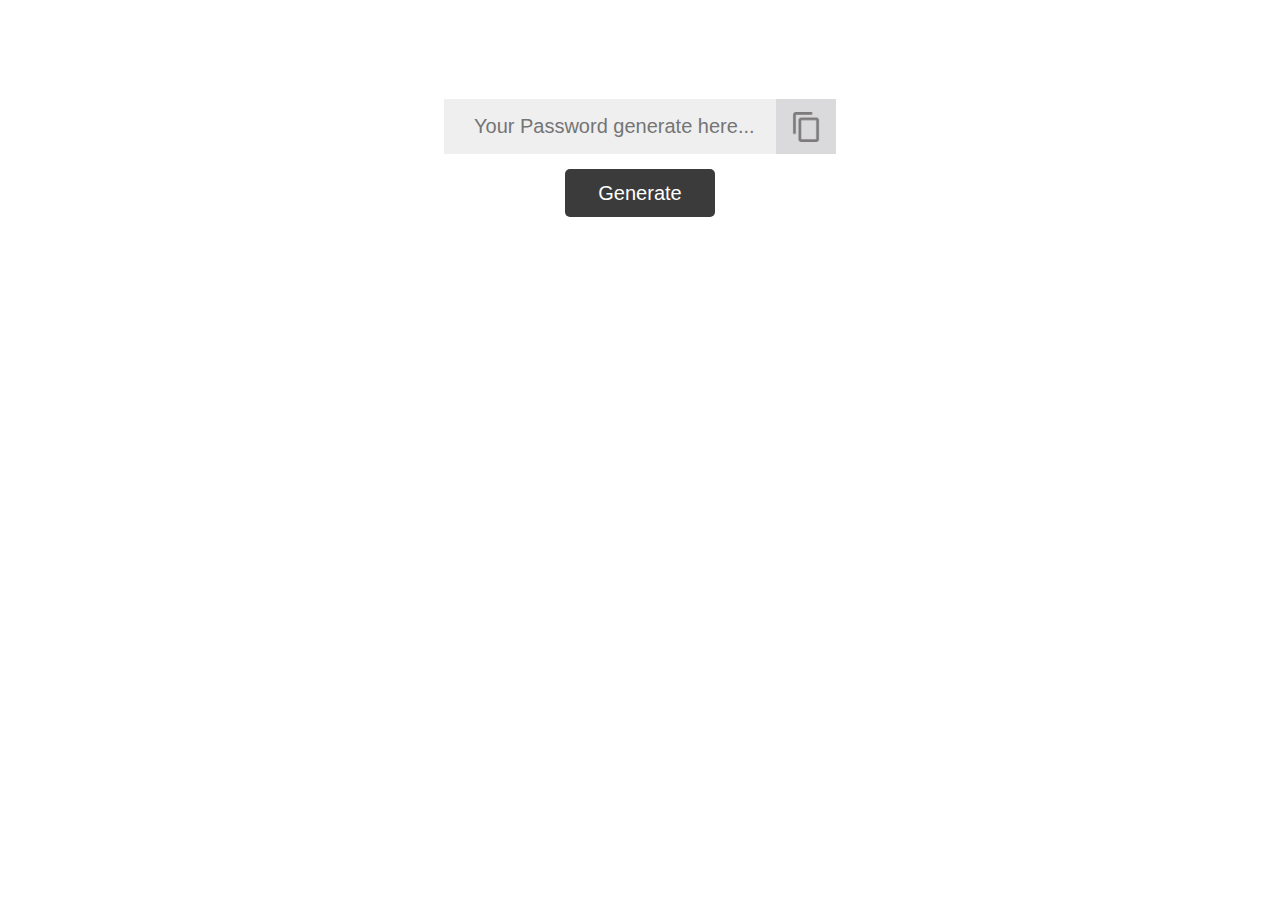
<file: index.html>
<!DOCTYPE html>
<html lang="en">
<head>
  <meta charset="UTF-8">
  <meta http-equiv="X-UA-Compatible" content="IE=edge">
  <meta name="viewport" content="width=device-width, initial-scale=1.0">
  <title>Take Your Password</title>
  <link rel="stylesheet" href="PassGenerator.css">
</head>
<body>
  <div class="main">
    <div class="label-copy">
    <input type="text" class="passwordBoard" readOnly="true" placeholder="Your Password generate here..."><div class="copy"><img src="logos/copy.png" height="30px"> <div class="arrow"></div>
    <div class="notice">Copied!</div></div>
     
  </div>
    <lable class="copied"></lable>
    <button class="generate">Generate</button>
  </div>
  <script src="PassGenerator.js"></script>
</body>
</html>
</file>
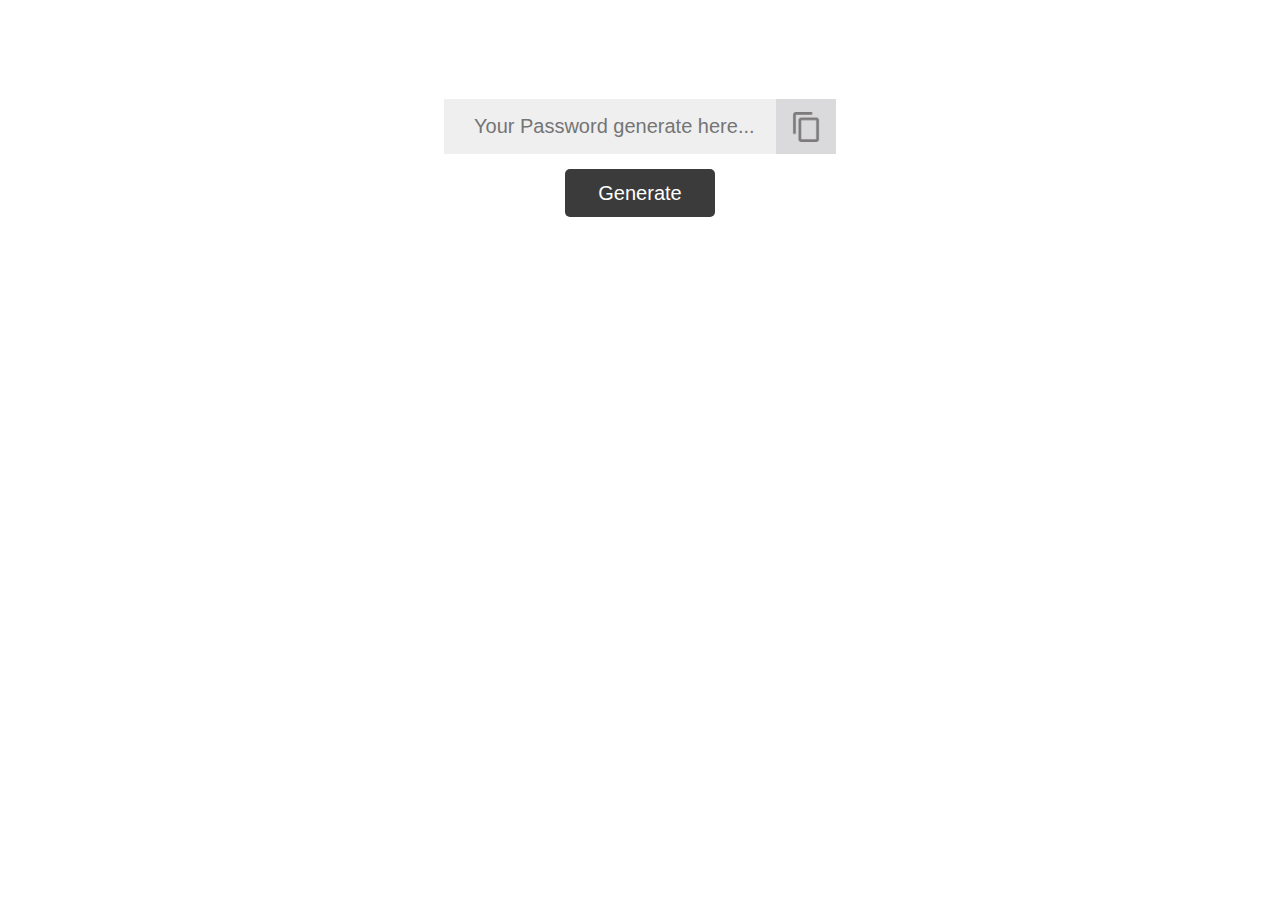
<file: PassGenerator.html>
<!DOCTYPE html>
<html lang="en">
<head>
  <meta charset="UTF-8">
  <meta http-equiv="X-UA-Compatible" content="IE=edge">
  <meta name="viewport" content="width=device-width, initial-scale=1.0">
  <title>Take Your Password</title>
  <link rel="stylesheet" href="PassGenerator.css">
</head>
<body>
  <div class="main">
    <div class="label-copy">
    <input type="text" class="passwordBoard" readOnly="true" placeholder="Your Password generate here..."><div class="copy"><img src="logos/copy.png" height="30px"> <div class="arrow"></div>
    <div class="notice">Copied!</div></div>
     
  </div>
    <lable class="copied"></lable>
    <button class="generate">Generate</button>
  </div>
  <script src="PassGenerator.js"></script>
</body>
</html>
</file>
<file: PassGenerator.css>
body{
  display: flex;
  justify-content: center;
  align-items: center;
}

.copy{
  position: relative;
  display: flex;
  justify-content: center;
  align-items: center;
  height:55px;
  width:60px;
  background-color: rgb(218, 218, 221);
}
.copied{
  margin-top: 5px;
  opacity: 0;
}
.label-copy{
  position:relative;
  display: flex;
}
.main{
  height:300px;
  
  display: flex;
  flex-direction: column;
  justify-content: center;
  align-items: center;
}
.notice{
  background-color: rgb(197, 197, 197);
  padding:2px 8px 2px 8px;
  position:absolute;
  top:60px;
  opacity:0;
  border-radius: 5px;
  font-weight: bold;
  color:rgb(88, 88, 88);
}
.passwordBoard{
  padding-left:30px;
  outline: none;
  border: none;
  height:53px;
  width:300px;
  font-size: 20px;
  color:rgb(110, 109, 109);
  background-color: rgb(239, 239, 240);
}
@media (max-width:500px) {
  .passwordBoard{
    width:200px;
    height:44px;
    font-size:15px;
    padding-left:10px;
  }
  .copy{
    height:45px;
  }
  .copy img{
    height:20px;
  }

}
button{
  margin-top: 10px;
  color:white;
  width:150px;
  border-radius: 5px;
  background-color: rgb(59, 59, 59);
  font-size:20px;
  outline:none;
  border:none;
  height:48px;
}
.arrow{
  opacity:0;
  position:absolute;
  top:62px;
 left:23px; 
  height:10px;
  width:30px;
  background-color:rgb(88, 88, 88);
  rotate: 45deg; 
}
</file>
